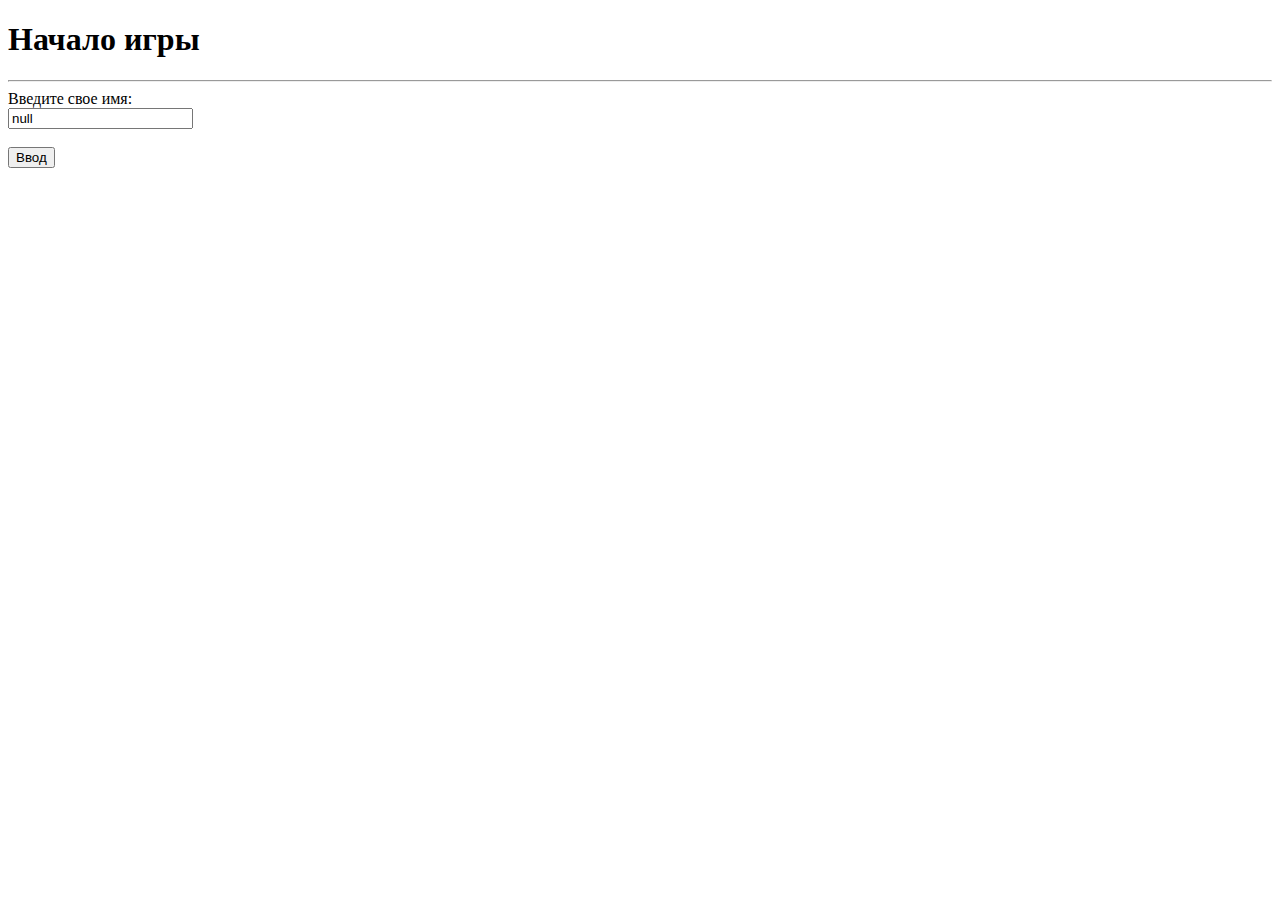
<file: tetris/index.html>
<!DOCTYPE html>
<html lang="en">
<head>
    <meta charset="UTF-8">
    <meta http-equiv="X-UA-Compatible" content="IE=edge">
    <meta name="viewport" content="width=device-width, initial-scale=1.0">
    <title>Boris's tetris</title>
</head>
<body>
<script src="js/main.js"></script>
<h1>Начало игры</h1>
<hr />
<form>
    <label for="name_input">Введите свое имя:<br>
    <input type="text" id = "name_input" placeholder="Имя игрока..." onchange="store(value)">
        <script>setPreviousPlayer()</script>
    </label>
    <br/><br/>
    <input type="button" value="Ввод" onclick="play()">
</form>
</body>
</html>
</file>
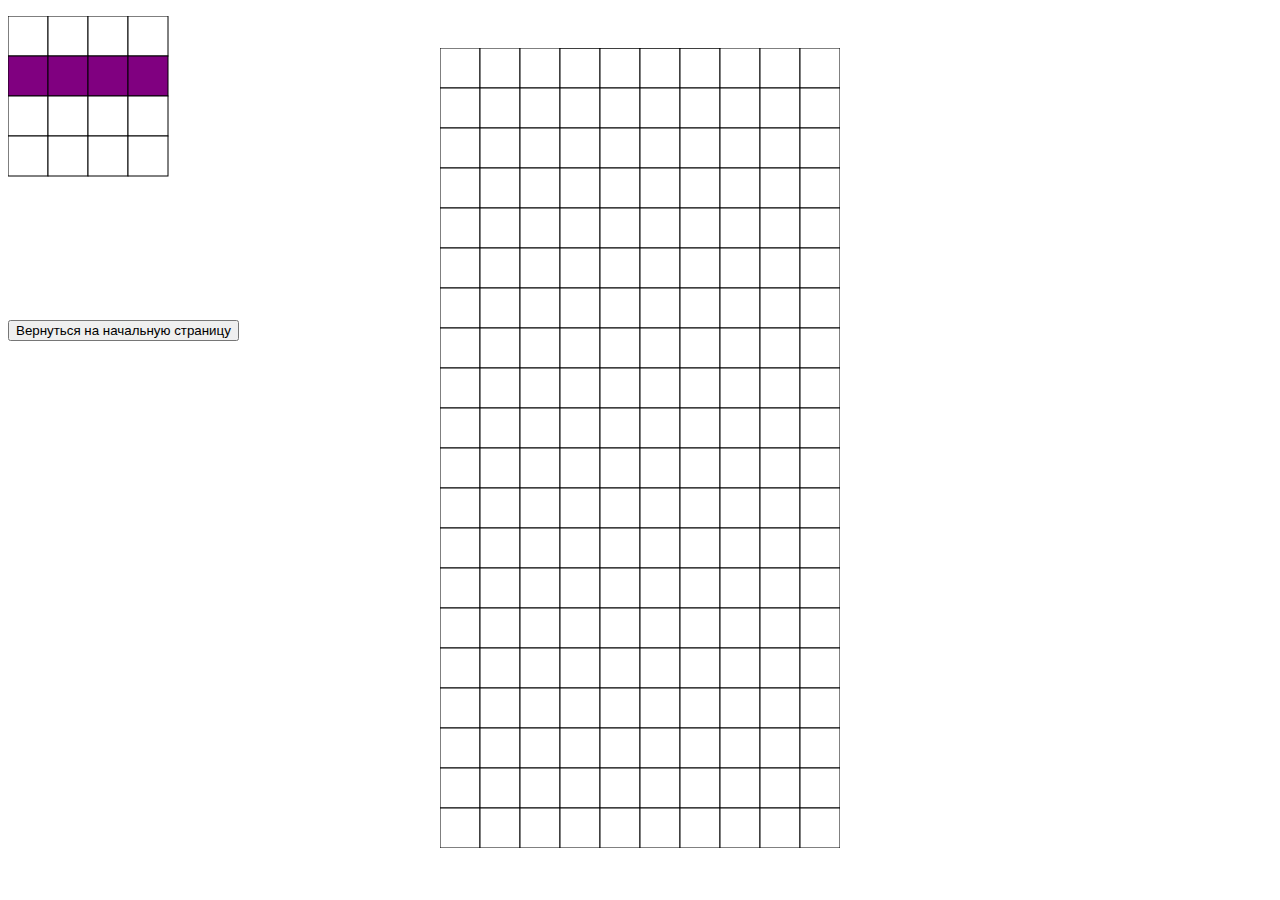
<file: tetris/tetris.html>
<!doctype html>
<html lang="en">
<head>
    <meta charset="UTF-8">
    <meta name="viewport"
          content="width=device-width, user-scalable=no, initial-scale=1.0, maximum-scale=1.0, minimum-scale=1.0">
    <meta http-equiv="X-UA-Compatible" content="ie=edge">
    <link rel="stylesheet" href="css/tetris.css">
    <title>Tetris</title>
</head>

<body style="overflow: hidden">

    <div>
        <div class="left">
            <ol id="ol" title="Table of records."></ol>
        </div>
    </div>

    <div class="game_field">
        <div class="centered">
            <canvas width="400" height="800" id="canvas1"></canvas>
        </div>
    </div>

    <div class="next_fig">
        <div class="right">
            <canvas width="300" height="300" id="canvas2"></canvas>
        </div>
    </div>
    <div>
        <button id="return">Вернуться на начальную страницу</button>
    </div>
    <script src="js/animation.js"></script>
    <script src="js/main.js"></script>
    <script src="js/tetris.js"></script>
</body>
</html>
</file>
<file: tetris/css/tetris.css>
.centered {
    position: absolute;
    top: 50%;
    left: 50%;
    transform: translate(-50%, -50%);
    text-align: center;
}


.right {
    right: 0;
    background-color: white;
}

.left {
    left: 0;
    background-color: white;
}
</file>
